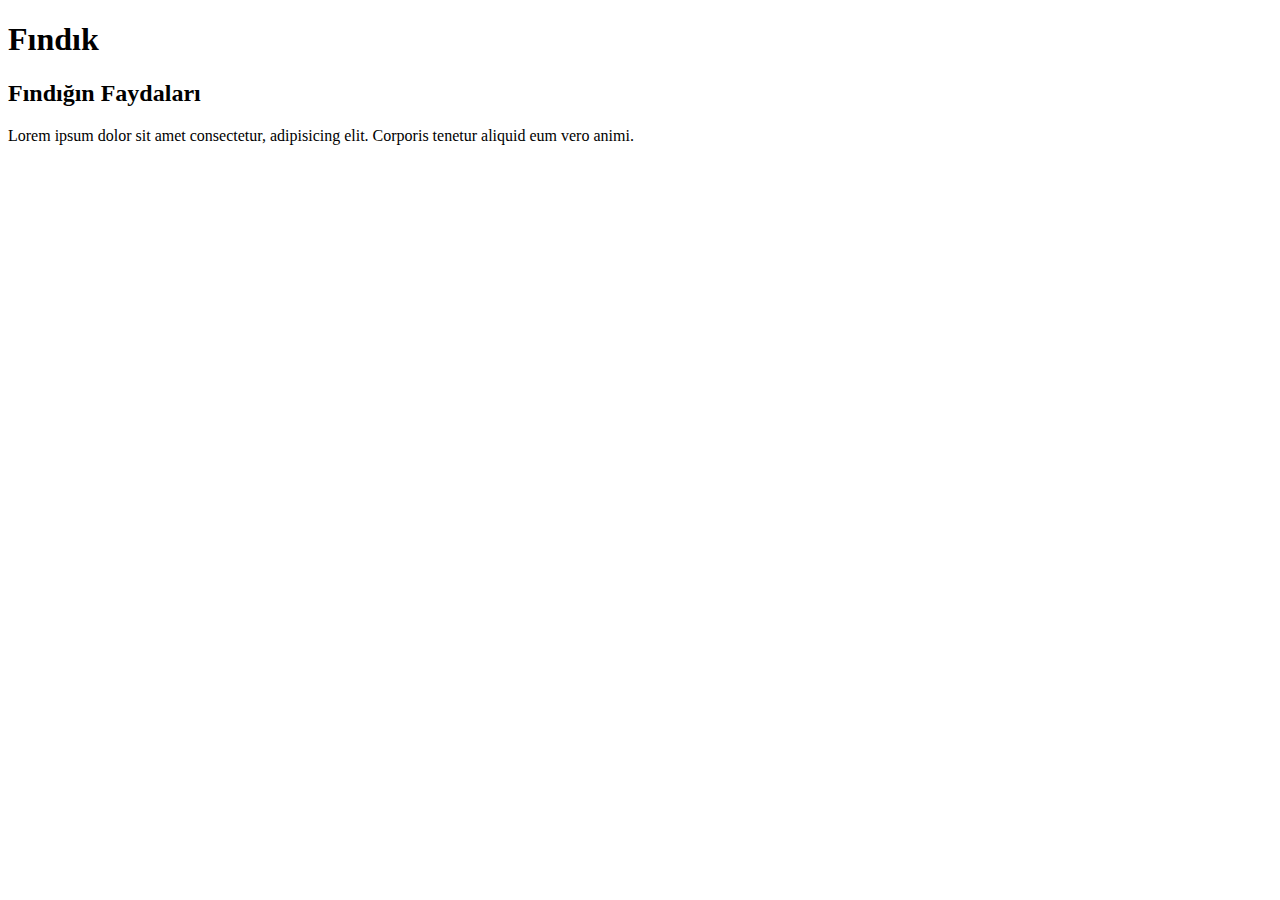
<file: fındık.html>
<!DOCTYPE html>
<html lang="tr">
<head>
    <meta charset="UTF-8">
    <meta http-equiv="X-UA-Compatible" content="IE=edge">
    <meta name="viewport" content="width=device-width, initial-scale=1.0">
    <title>Fındık</title>
</head>
<h1>Fındık</h1>
<h2>Fındığın Faydaları</h2>
<body>
    Lorem ipsum dolor sit amet consectetur, adipisicing elit. Corporis tenetur aliquid eum vero animi.
    
</body>
</html>
</file>
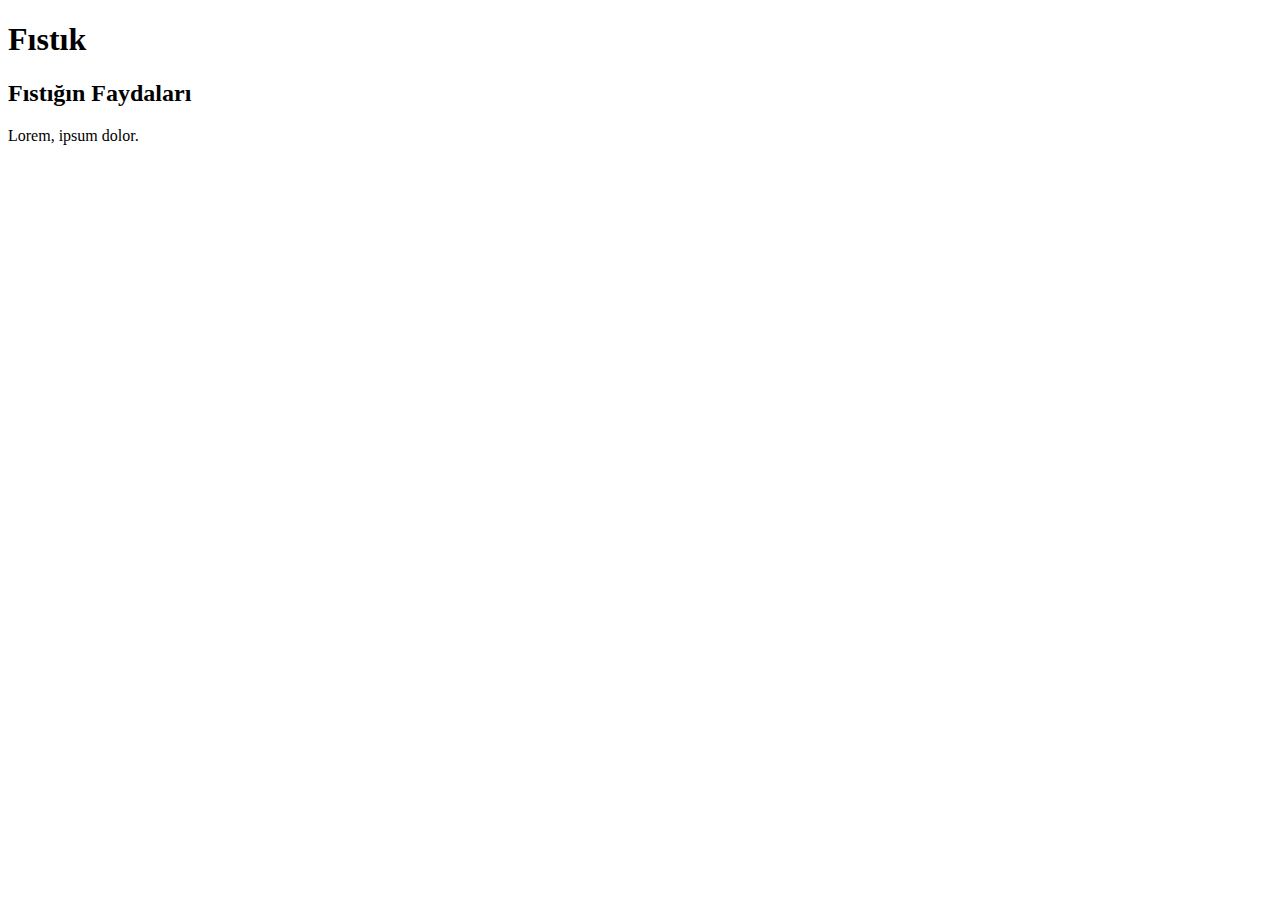
<file: fıstık.html>
<!DOCTYPE html>
<html lang="tr">
<head>
    <meta charset="UTF-8">
    <meta http-equiv="X-UA-Compatible" content="IE=edge">
    <meta name="viewport" content="width=device-width, initial-scale=1.0">
    <title>Fıstık</title>
</head>
<h1>Fıstık</h1>
<h2>Fıstığın Faydaları</h2>
<body>
    Lorem, ipsum dolor.
    
</body>
</html>
</file>
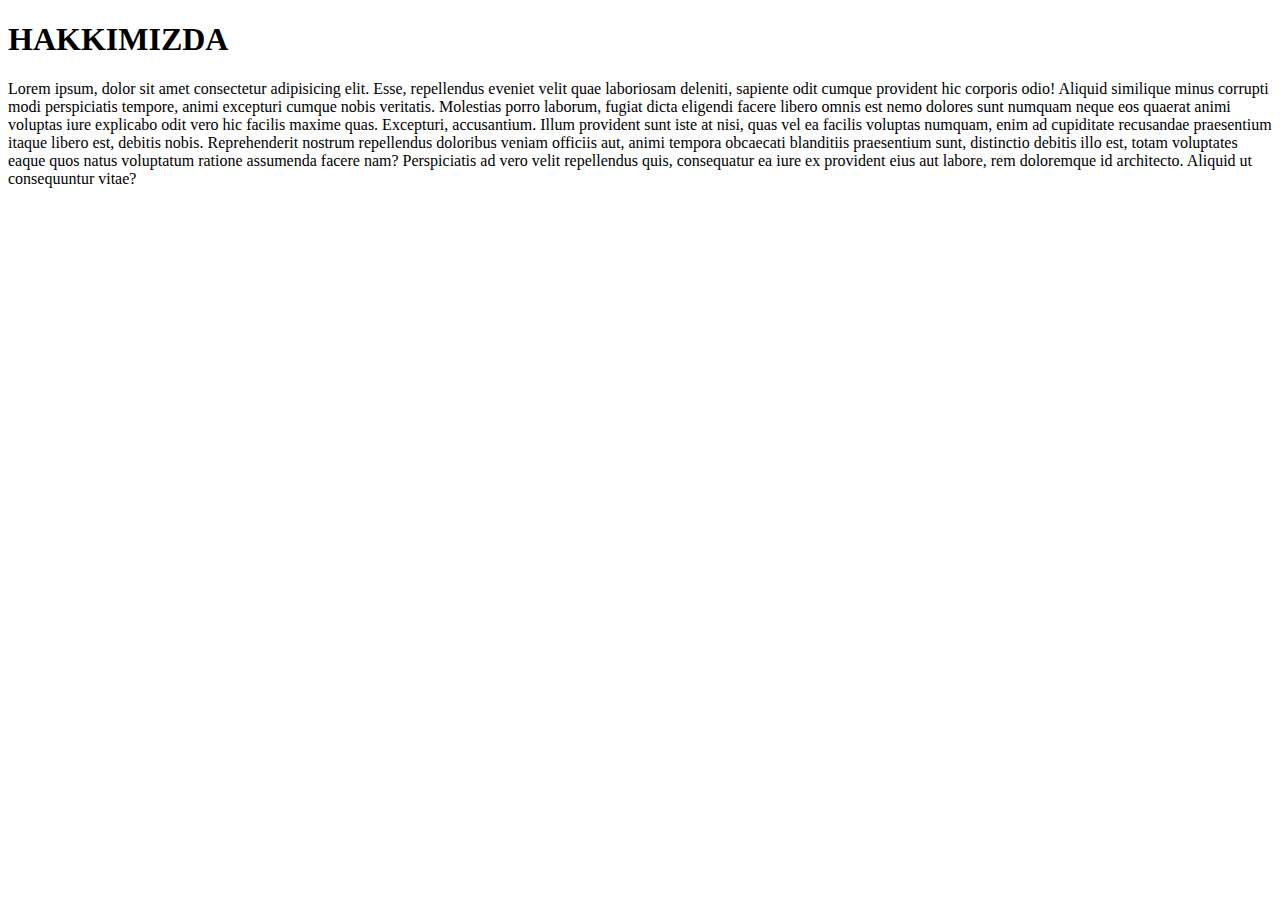
<file: hakkımızda.html>
<!DOCTYPE html>
<html lang="tr">
<head>
    <meta charset="UTF-8">
    <meta http-equiv="X-UA-Compatible" content="IE=edge">
    <meta name="viewport" content="width=device-width, initial-scale=1.0">
    <title>Hakkımızda</title>
</head>
<body>
    <h1>HAKKIMIZDA</h1>
    Lorem ipsum, dolor sit amet consectetur adipisicing elit. Esse, repellendus eveniet velit quae laboriosam deleniti, sapiente odit cumque provident hic corporis odio! Aliquid similique minus corrupti modi perspiciatis tempore, animi excepturi cumque nobis veritatis. Molestias porro laborum, fugiat dicta eligendi facere libero omnis est nemo dolores sunt numquam neque eos quaerat animi voluptas iure explicabo odit vero hic facilis maxime quas. Excepturi, accusantium. Illum provident sunt iste at nisi, quas vel ea facilis voluptas numquam, enim ad cupiditate recusandae praesentium itaque libero est, debitis nobis. Reprehenderit nostrum repellendus doloribus veniam officiis aut, animi tempora obcaecati blanditiis praesentium sunt, distinctio debitis illo est, totam voluptates eaque quos natus voluptatum ratione assumenda facere nam? Perspiciatis ad vero velit repellendus quis, consequatur ea iure ex provident eius aut labore, rem doloremque id architecto. Aliquid ut consequuntur vitae?
</body>
</html>
</file>
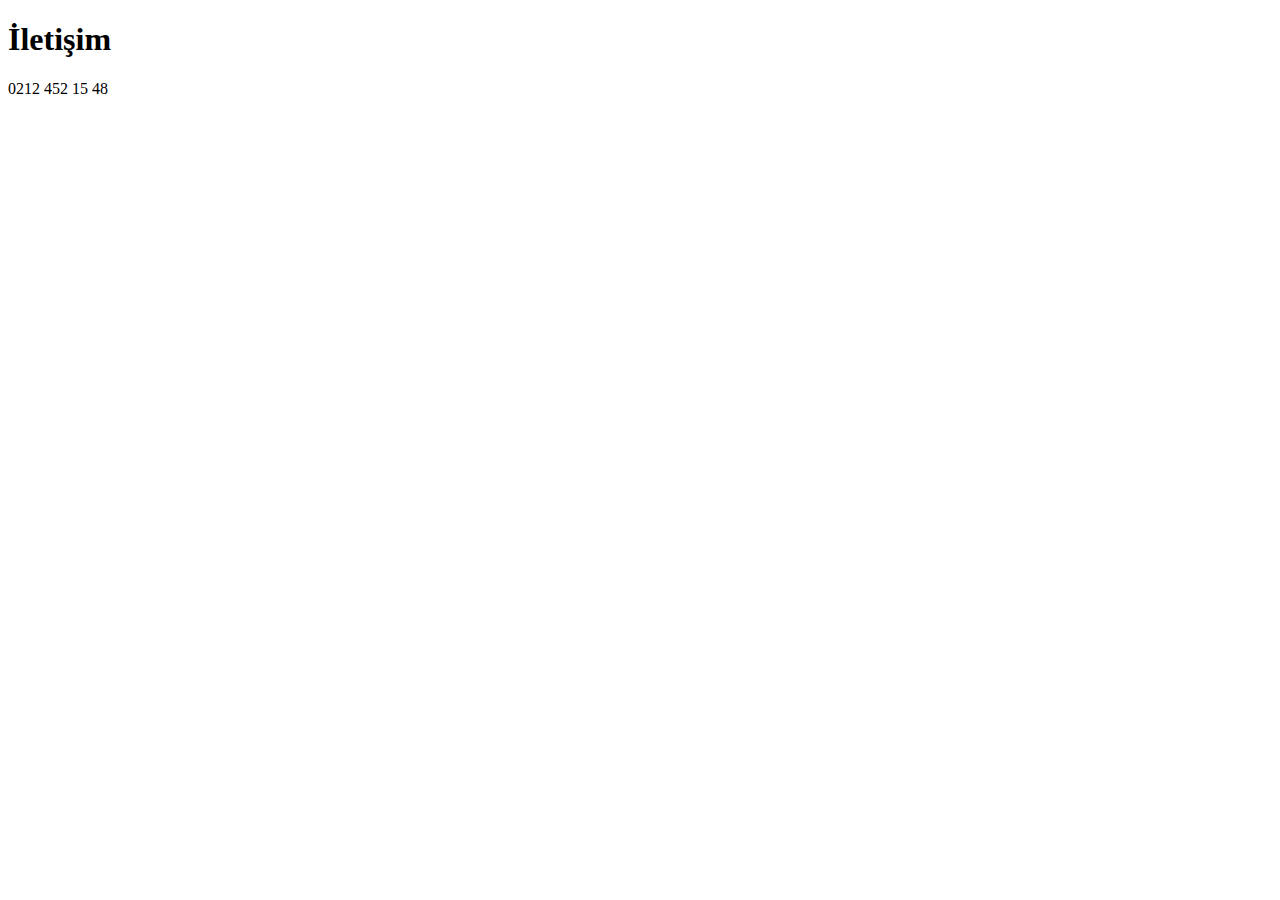
<file: iletişim.html>
<!DOCTYPE html>
<html lang="tr">
<head>
    <meta charset="UTF-8">
    <meta http-equiv="X-UA-Compatible" content="IE=edge">
    <meta name="viewport" content="width=device-width, initial-scale=1.0">
    <title>İletişim</title>
</head>
<body>
    <h1>İletişim</h1>
    0212 452 15 48
</body>
</html>
</file>
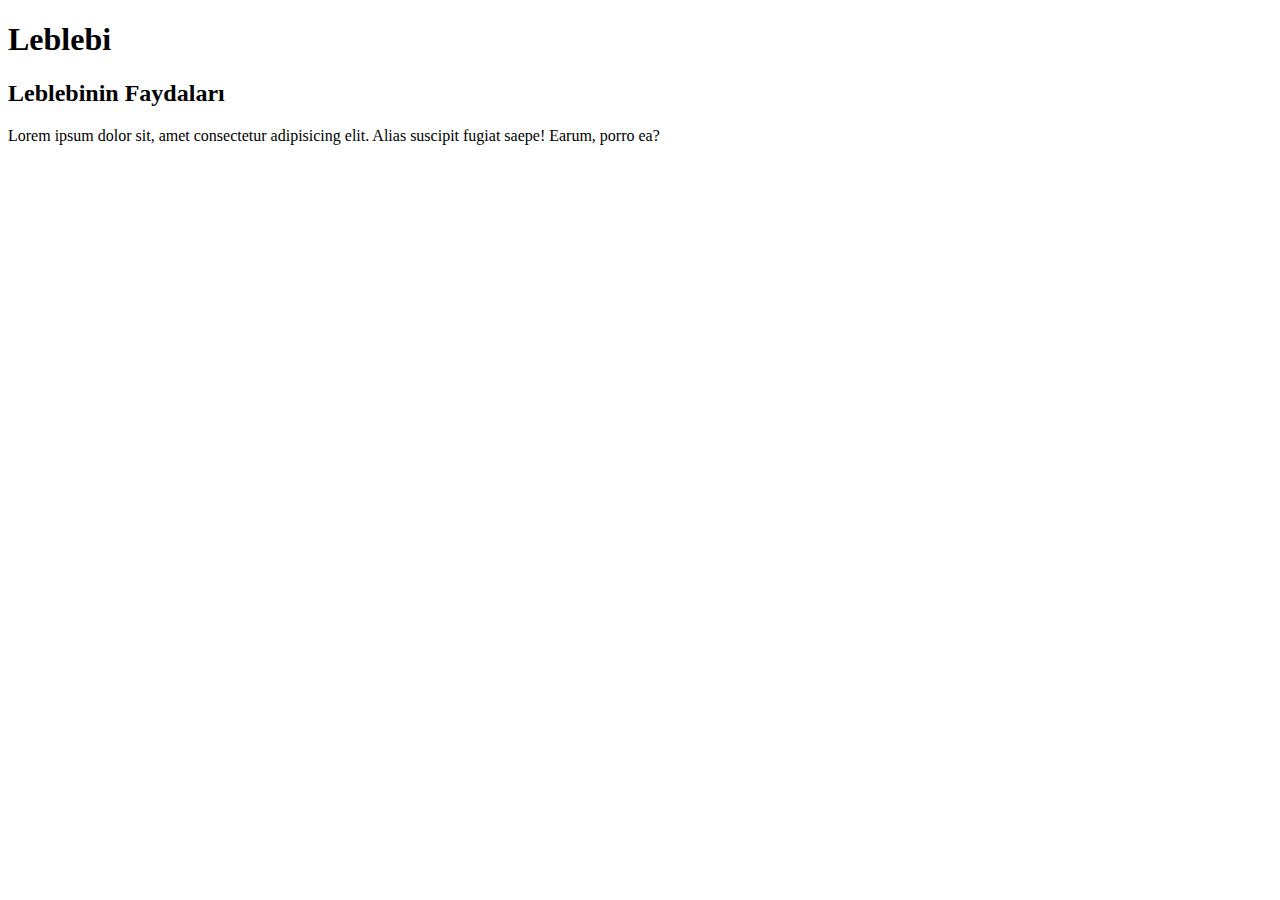
<file: leblebi.html>
<!DOCTYPE html>
<html lang="en">
<head>
    <meta charset="UTF-8">
    <meta http-equiv="X-UA-Compatible" content="IE=edge">
    <meta name="viewport" content="width=device-width, initial-scale=1.0">
    <title>Leblebi</title>
</head>
<h1>Leblebi</h1>
<h2>Leblebinin Faydaları</h2>
<p>
    <article>Lorem ipsum dolor sit, amet consectetur adipisicing elit. Alias suscipit fugiat saepe! Earum, porro ea?</article>
</p>
<body>
    
</body>
</html>
</file>
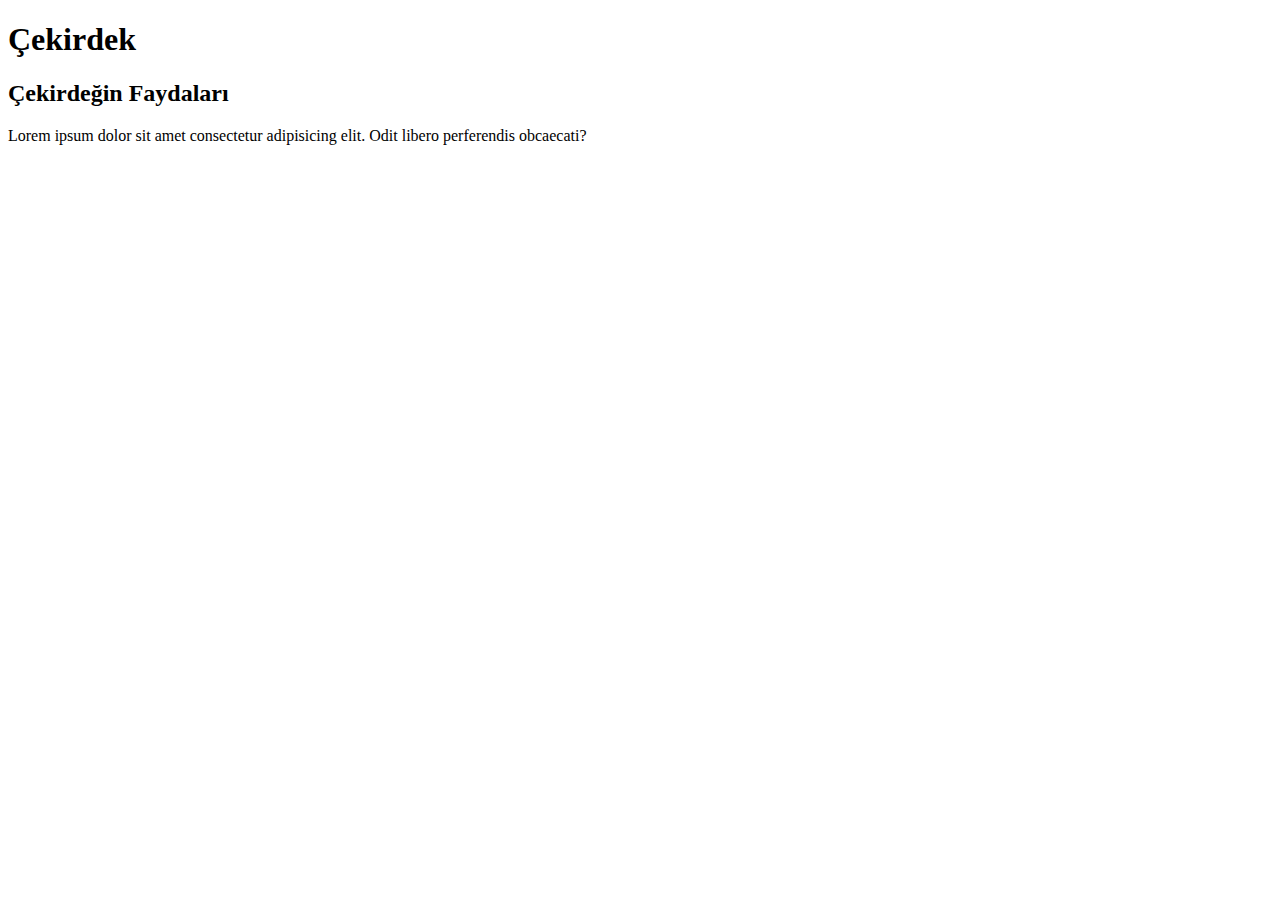
<file: çekirdek.html>
<!DOCTYPE html>
<html lang="tr">
<head>
    <meta charset="UTF-8">
    <meta http-equiv="X-UA-Compatible" content="IE=edge">
    <meta name="viewport" content="width=device-width, initial-scale=1.0">
    <title>Çekirdek</title>
</head>
<h1>Çekirdek</h1>
<h2>Çekirdeğin Faydaları</h2>
<body>
    Lorem ipsum dolor sit amet consectetur adipisicing elit. Odit libero perferendis obcaecati?
    
</body>
</html>
</file>
